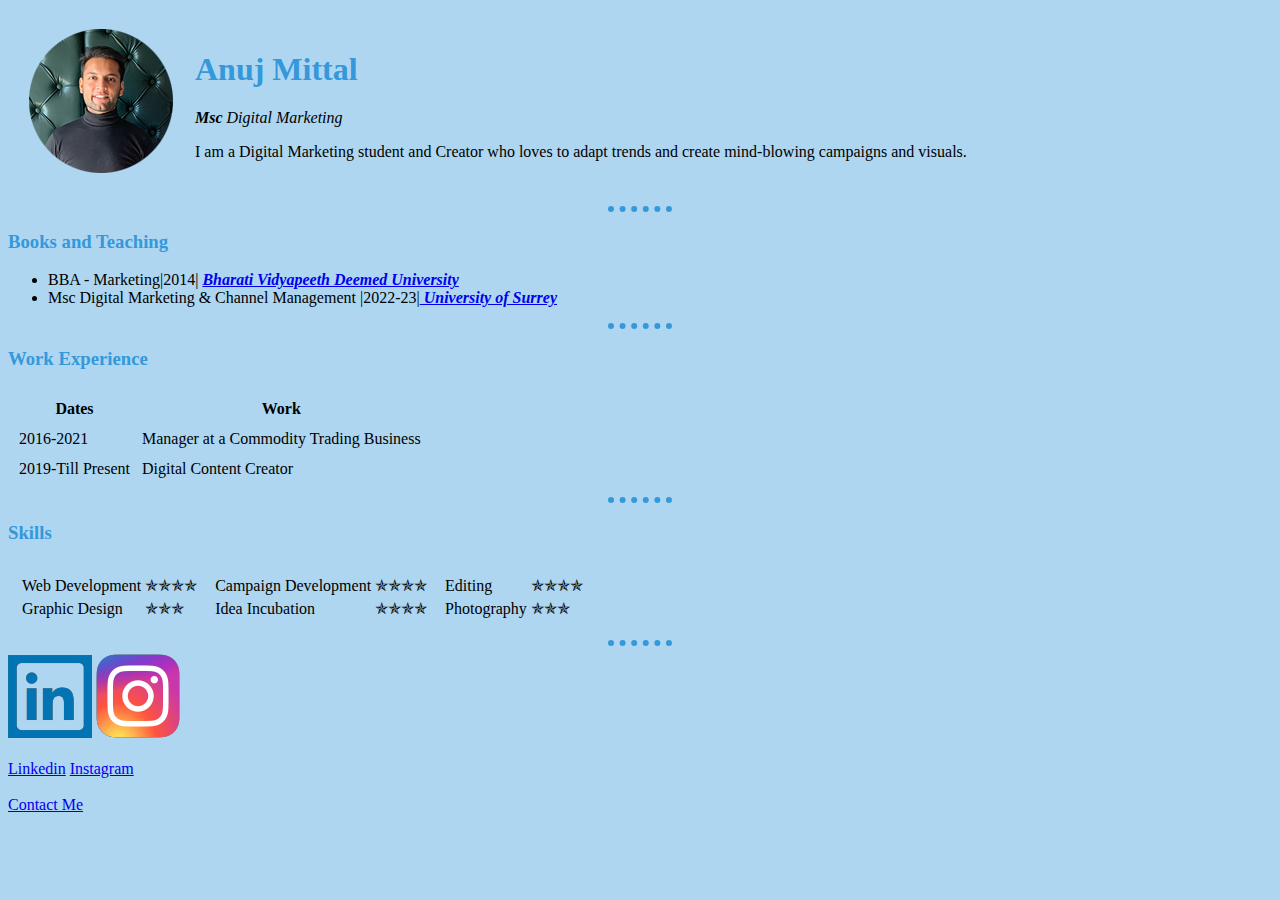
<file: index.html>
<!DOCTYPE html>
<html lang="en" dir="ltr">

<head>
  <meta charset="utf-8">
  <title>Anuj's Personal Sites</title>
  <link rel="stylesheet" href="css/styles.css">
</head>

<body>
  <table cellspacing="20">
    <tr>
      <td><img src="anuj.png" alt="anuj profile picture">

      </td>
      <td>
        <h1>Anuj Mittal</h1>
        <p><em><strong>Msc</strong> Digital Marketing</em>
        </p>
        <p> I am a Digital Marketing student and Creator who loves to adapt trends and create mind-blowing campaigns and visuals.</p>

      </td>
    </tr>
  </table>


  <hr />
  <h3>Books and Teaching
  </h3>
  <ul>
    <li>
      BBA - Marketing|2014|
      <em><strong><a href="http://www.bvimr.com/"> Bharati Vidyapeeth Deemed University</a></strong></em>
    </li>
    <li>
      Msc Digital Marketing & Channel Management |2022-23|<em><strong><a href="https://www.surrey.ac.uk/"> University of Surrey</a></strong></em>
    </li>
  </ul>
  <hr />
  <h3>Work Experience</h3>
  <table cellspacing="10">
    <thead>
      <tr>
        <th>
          Dates
        </th>
        <th>
          Work
        </th>
      </tr>
    </thead>
    <tbody>

    </tbody>
    <tfoot>

    </tfoot>
    <tr>
      <td>2016-2021</td>
      <td>
        Manager at a Commodity Trading Business
      </td>
    </tr>
    <tr>
      <td>2019-Till Present</td>
      <td>
        Digital Content Creator
      </td>
    </tr>
  </table>
  <hr />
  <h3>Skills</h3>

  <table cellspacing="10">
    <tr>
      <td>
        <table>

          <tr>
            <td>
              Web Development
            </td>
            <td>
              ✯✯✯✯
            </td>
          </tr>
          <tr>
            <td>
              Graphic Design
            </td>
            <td>
              ✯✯✯
            </td>
          </tr>

        </table>

      </td>
      <td>
        <table>

          <tr>
            <td>
              Campaign Development
            </td>
            <td>
              ✯✯✯✯
            </td>

          </tr>
          <tr>
            <td>
              Idea Incubation
            </td>
            <td>
              ✯✯✯✯
            </td>
          </tr>
        </table>

      </td>
      <td>
        <table>

          <tr>
            <td>
              Editing
            </td>
            <td>
              ✯✯✯✯
            </td>

          </tr>
          <tr>
            <td>
              Photography
            </td>
            <td>
              ✯✯✯
            </td>
          </tr>
        </table>

      </td>
    </tr>
  </table>


  <hr />
  <td><img src="linkedin.png" alt="linkedin">

  </td>
  <td><img src="insta.png" alt="insta">

  </td>
  <br />
  <br />
  <a href="https://www.linkedin.com/in/anuj-mittal-a50a651a5/">Linkedin</a>
  <a href="https://www.instagram.com/loadinganujj/">Instagram</a>

  <br />
  <br />

  <a href="contact.html">Contact Me</a>
  <br />
  <br />

</body>

</html>
</file>
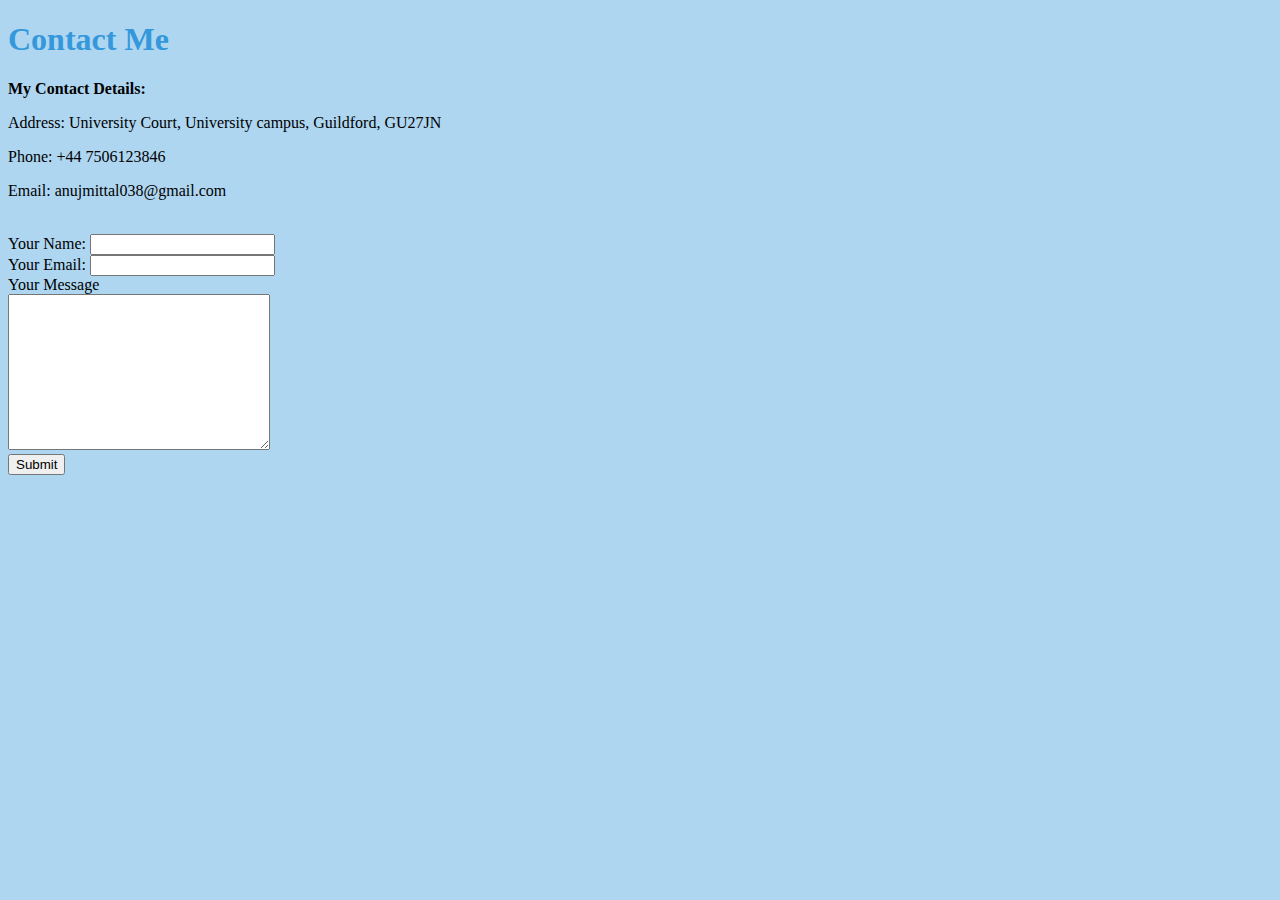
<file: Contact.html>
<!DOCTYPE html>
<html lang="en" dir="ltr">
  <head>
    <meta charset="utf-8">
    <title><h2>Contact Me</h2></title>
      <link rel="stylesheet" href="css/styles.css">
    </head>
    <body>
      <h1>Contact Me</h1>
      <p>

        <strong>My Contact Details:</strong>
        </p>
        <p>Address: University Court, University campus, Guildford, GU27JN</p>
        <p>Phone: +44 7506123846</p>
        <p>Email: anujmittal038@gmail.com</p>
<br />

        <form class="" action="mailto:anujmittal038@gmail.com" method="post" enctype="text/plain">
          <label>Your Name:</label>
          <input type="text" name="yourName" value="">
        <br />
          <label>Your Email:</label>
          <input type="email" name="yourEmail" value=""> <br>
          <label>Your Message</label><br>
          <textarea name="yourMessage" rows="10" cols="30"></textarea> <br>

          <input type="submit" name="" save="">

        </form>
    </body>

</html>
</file>
<file: css/styles.css>
body {
background-color: #AED6F1;


}
h1{
  color: #3498DB;
}
h3{
  color: #3498DB;
}
hr {
border-color: #3498DB;
border-width: 6px;
  border-style: none;
  border-top-style: dotted;
  width: 5%;
}
</file>
